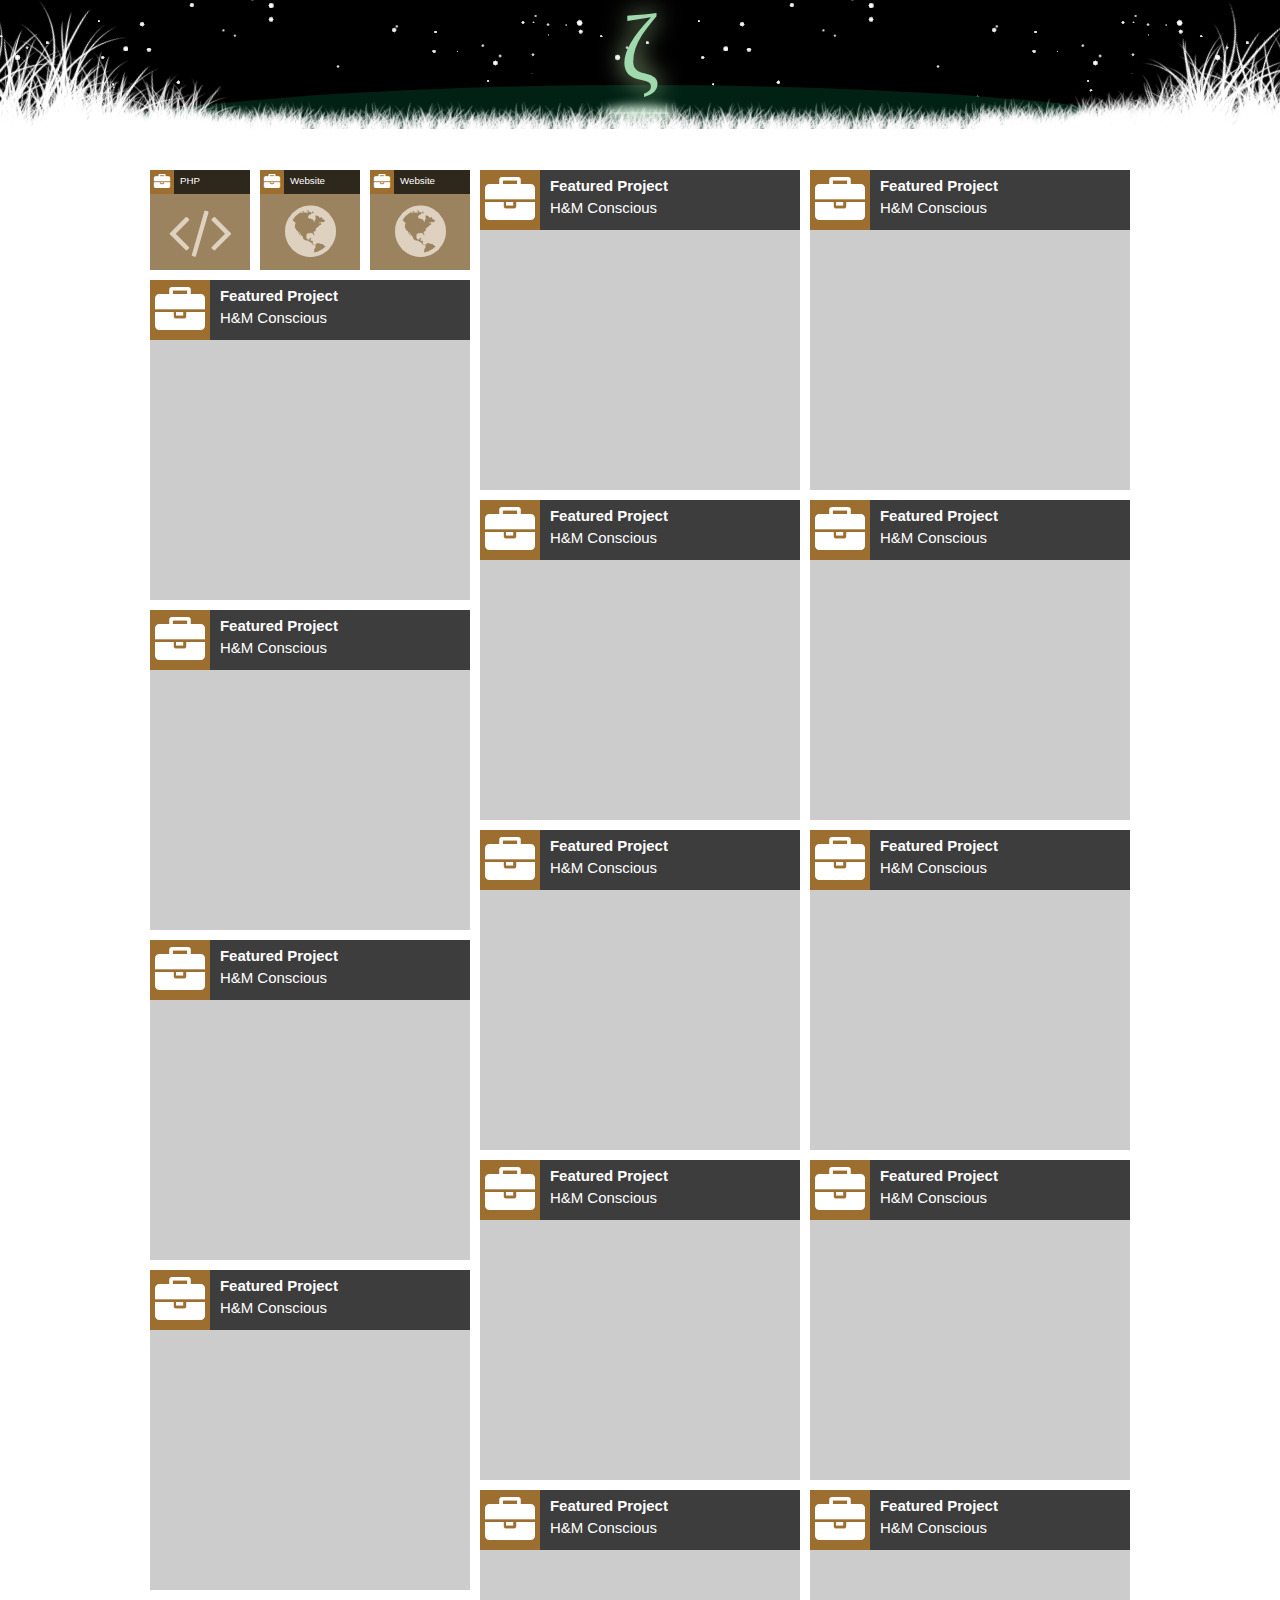
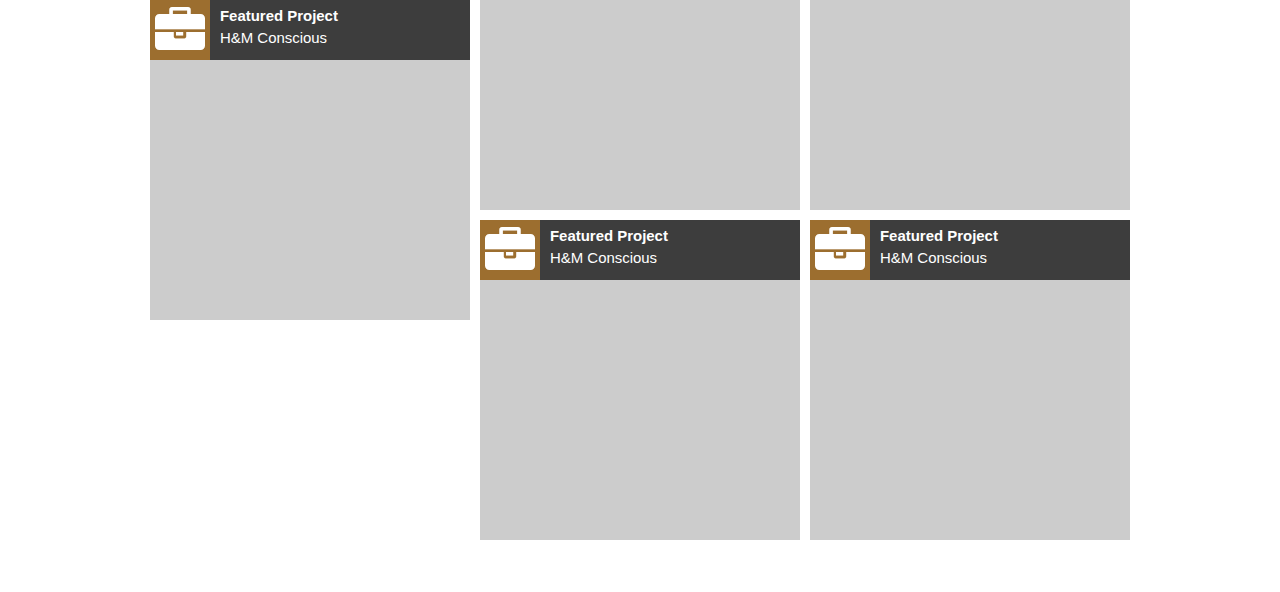
<file: GreenZeta.com/dev/listing.html>
<!doctype html>
<!--[if lt IE 7]> <html class="no-js lt-ie9 lt-ie8 lt-ie7" lang="en"> <![endif]-->

<!--[if IE 7]>    <html class="no-js lt-ie9 lt-ie8" lang="en"> <![endif]-->

<!--[if IE 8]>    <html class="no-js lt-ie9" lang="en"> <![endif]-->

<!--[if gt IE 8]><!--> <html class="no-js" lang="en"> <!--<![endif]-->

<head>
	<meta charset="utf-8">
	<meta http-equiv="X-UA-Compatible" content="IE=edge,chrome=1">

	<title></title>
	<meta name="description" content="">
	<meta name="author" content="">

	<meta name="viewport" content="width=device-width">

	<link rel="stylesheet" href="css/style.css">

	<link href="//netdna.bootstrapcdn.com/font-awesome/4.0.3/css/font-awesome.css" rel="stylesheet">

	<script src="js/libs/modernizr-2.5.3.min.js"></script>

</head>
<body>
<!--[if lt IE 7]><p class=chromeframe>Your browser is <em>ancient!</em> <a href="http://browsehappy.com/">Upgrade to a different browser</a> or <a href="http://www.google.com/chromeframe/?redirect=true">install Google Chrome Frame</a> to experience this site.</p><![endif]-->

<header>
	<div class="ground"></div>
	<div class="hilight"></div>
	<div class="zeta">&zeta;</div>
	<div class="grassbkg"></div>
	<div class="grass left"><img src="images/grass_l.png"/></div>
	<div class="grass right"><img src="images/grass_r.png"/></div>
</header>
<div id="container" role="main">
	<div class="item gamma tag">
		<div class="background fa fa-code"></div>
		<div class="header">
			<div class="badge fa fa-briefcase"></div>
			PHP
		</div>
	</div>
	<div class="item gamma tag">
		<div class="background fa fa-globe"></div>
		<div class="header">
			<div class="badge fa fa-briefcase"></div>
			Website
		</div>
	</div>
	<div class="item gamma tag">
		<div class="background fa fa-globe"></div>
		<div class="header">
			<div class="badge fa fa-briefcase"></div>
			Website
		</div>
	</div>
	<div class="item alpha proj">
		<div class="background" style="background:#ccc url('http://www.greenzeta.com/images/portfolio/hmconscious/hmconscious_banner.jpg') center center no-repeat"></div>
		<div class="header">
			<div class="badge fa fa-briefcase"></div>
			<strong>Featured Project</strong>
			<br/>
			H&M Conscious
		</div>
	</div>
	<div class="item alpha proj">
		<div class="background" style="background:#ccc url('http://www.greenzeta.com/images/portfolio/hmconscious/hmconscious_banner.jpg') center center no-repeat"></div>
		<div class="header">
			<div class="badge fa fa-briefcase"></div>
			<strong>Featured Project</strong>
			<br/>
			H&M Conscious
		</div>
	</div>
	<div class="item alpha proj">
		<div class="background" style="background:#ccc url('http://www.greenzeta.com/images/portfolio/hmconscious/hmconscious_banner.jpg') center center no-repeat"></div>
		<div class="header">
			<div class="badge fa fa-briefcase"></div>
			<strong>Featured Project</strong>
			<br/>
			H&M Conscious
		</div>
	</div>
	<div class="item alpha proj">
		<div class="background" style="background:#ccc url('http://www.greenzeta.com/images/portfolio/hmconscious/hmconscious_banner.jpg') center center no-repeat"></div>
		<div class="header">
			<div class="badge fa fa-briefcase"></div>
			<strong>Featured Project</strong>
			<br/>
			H&M Conscious
		</div>
	</div>
	<div class="item alpha proj">
		<div class="background" style="background:#ccc url('http://www.greenzeta.com/images/portfolio/hmconscious/hmconscious_banner.jpg') center center no-repeat"></div>
		<div class="header">
			<div class="badge fa fa-briefcase"></div>
			<strong>Featured Project</strong>
			<br/>
			H&M Conscious
		</div>
	</div>
	<div class="item alpha proj">
		<div class="background" style="background:#ccc url('http://www.greenzeta.com/images/portfolio/hmconscious/hmconscious_banner.jpg') center center no-repeat"></div>
		<div class="header">
			<div class="badge fa fa-briefcase"></div>
			<strong>Featured Project</strong>
			<br/>
			H&M Conscious
		</div>
	</div>
	<div class="item alpha proj">
		<div class="background" style="background:#ccc url('http://www.greenzeta.com/images/portfolio/hmconscious/hmconscious_banner.jpg') center center no-repeat"></div>
		<div class="header">
			<div class="badge fa fa-briefcase"></div>
			<strong>Featured Project</strong>
			<br/>
			H&M Conscious
		</div>
	</div>
	<div class="item alpha proj">
		<div class="background" style="background:#ccc url('http://www.greenzeta.com/images/portfolio/hmconscious/hmconscious_banner.jpg') center center no-repeat"></div>
		<div class="header">
			<div class="badge fa fa-briefcase"></div>
			<strong>Featured Project</strong>
			<br/>
			H&M Conscious
		</div>
	</div>
	<div class="item alpha proj">
		<div class="background" style="background:#ccc url('http://www.greenzeta.com/images/portfolio/hmconscious/hmconscious_banner.jpg') center center no-repeat"></div>
		<div class="header">
			<div class="badge fa fa-briefcase"></div>
			<strong>Featured Project</strong>
			<br/>
			H&M Conscious
		</div>
	</div>
	<div class="item alpha proj">
		<div class="background" style="background:#ccc url('http://www.greenzeta.com/images/portfolio/hmconscious/hmconscious_banner.jpg') center center no-repeat"></div>
		<div class="header">
			<div class="badge fa fa-briefcase"></div>
			<strong>Featured Project</strong>
			<br/>
			H&M Conscious
		</div>
	</div>
	<div class="item alpha proj">
		<div class="background" style="background:#ccc url('http://www.greenzeta.com/images/portfolio/hmconscious/hmconscious_banner.jpg') center center no-repeat"></div>
		<div class="header">
			<div class="badge fa fa-briefcase"></div>
			<strong>Featured Project</strong>
			<br/>
			H&M Conscious
		</div>
	</div>
	<div class="item alpha proj">
		<div class="background" style="background:#ccc url('http://www.greenzeta.com/images/portfolio/hmconscious/hmconscious_banner.jpg') center center no-repeat"></div>
		<div class="header">
			<div class="badge fa fa-briefcase"></div>
			<strong>Featured Project</strong>
			<br/>
			H&M Conscious
		</div>
	</div>
	<div class="item alpha proj">
		<div class="background" style="background:#ccc url('http://www.greenzeta.com/images/portfolio/hmconscious/hmconscious_banner.jpg') center center no-repeat"></div>
		<div class="header">
			<div class="badge fa fa-briefcase"></div>
			<strong>Featured Project</strong>
			<br/>
			H&M Conscious
		</div>
	</div>
	<div class="item alpha proj">
		<div class="background" style="background:#ccc url('http://www.greenzeta.com/images/portfolio/hmconscious/hmconscious_banner.jpg') center center no-repeat"></div>
		<div class="header">
			<div class="badge fa fa-briefcase"></div>
			<strong>Featured Project</strong>
			<br/>
			H&M Conscious
		</div>
	</div>
	<div class="item alpha proj">
		<div class="background" style="background:#ccc url('http://www.greenzeta.com/images/portfolio/hmconscious/hmconscious_banner.jpg') center center no-repeat"></div>
		<div class="header">
			<div class="badge fa fa-briefcase"></div>
			<strong>Featured Project</strong>
			<br/>
			H&M Conscious
		</div>
	</div>
	<div class="item alpha proj">
		<div class="background" style="background:#ccc url('http://www.greenzeta.com/images/portfolio/hmconscious/hmconscious_banner.jpg') center center no-repeat"></div>
		<div class="header">
			<div class="badge fa fa-briefcase"></div>
			<strong>Featured Project</strong>
			<br/>
			H&M Conscious
		</div>
	</div>
	<div class="item alpha proj">
		<div class="background" style="background:#ccc url('http://www.greenzeta.com/images/portfolio/hmconscious/hmconscious_banner.jpg') center center no-repeat"></div>
		<div class="header">
			<div class="badge fa fa-briefcase"></div>
			<strong>Featured Project</strong>
			<br/>
			H&M Conscious
		</div>
	</div>
	
	<!--<div class="item alpha">Featured Project here</div>
	<div class="item alpha">Featured Product Here</div>
	<div class="item beta">Blog Post Here</div>
	<div class="item beta">Latest Tweet Here</div>
	<div class="item gamma tag">JavaScript</div>
	<div class="item gamma tag">PHP</div>
	<div class="item gamma tag">Website</div>
	<div class="item gamma tag">Facebook</div>
	<div class="item gamma tag">Mobile</div>
	<div class="item gamma tag">GIS</div>
	<div class="item gamma tag">Twitter</div>
	<div class="item gamma tag">Game</div>
	<div class="item gamma tag">HTML5</div>
	<div class="item gamma tag">eLearning</div>
	<div class="item gamma tag">Instagram</div>
	<div class="item gamma tag">jQuery</div>
	<div class="item gamma tag">Code Igniter</div>
	<div class="item gamma prod">Hours Around</div>
	<div class="item gamma prod">The Prize Inside</div>
	<div class="item gamma prod">Space Anglers</div>
	<div class="item gamma prod">JAWS Converter</div>
	<div class="item gamma prod">FASK</div>
	<div class="item gamma prod">Reactor</div>-->
</div>

<footer>

 <p>Footer Copy Here</p>

</footer>



<script src="//ajax.googleapis.com/ajax/libs/jquery/1.7.2/jquery.min.js"></script>

<script>window.jQuery || document.write('<script src="js/libs/jquery-1.7.2.min.js"><\/script>')</script>


<script src="js/libs/jquery.isotope.min.js"></script>
<script src="js/plugins.js"></script>

<script src="js/script.js"></script>

<script>

	var _gaq=[['_setAccount','UA-XXXXX-X'],['_trackPageview']];

	(function(d,t){var g=d.createElement(t),s=d.getElementsByTagName(t)[0];

	g.src=('https:'==location.protocol?'//ssl':'//www')+'.google-analytics.com/ga.js';

	s.parentNode.insertBefore(g,s)}(document,'script'));

</script>



</body>
</html>
</file>
<file: GreenZeta.com/dev/css/style.css>
/* Start: Recommended Isotope styles */

/**** Isotope Filtering ****/

.isotope-item {
  z-index: 2;
}

.isotope-hidden.isotope-item {
  pointer-events: none;
  z-index: 1;
}

/**** Isotope CSS3 transitions ****/

.isotope,
.isotope .isotope-item {
  -webkit-transition-duration: 0.8s;
     -moz-transition-duration: 0.8s;
      -ms-transition-duration: 0.8s;
       -o-transition-duration: 0.8s;
          transition-duration: 0.8s;
}

.isotope {
  -webkit-transition-property: height, width;
     -moz-transition-property: height, width;
      -ms-transition-property: height, width;
       -o-transition-property: height, width;
          transition-property: height, width;
}

.isotope .isotope-item {
  -webkit-transition-property: -webkit-transform, opacity;
     -moz-transition-property:    -moz-transform, opacity;
      -ms-transition-property:     -ms-transform, opacity;
       -o-transition-property:      -o-transform, opacity;
          transition-property:         transform, opacity;
}

/**** disabling Isotope CSS3 transitions ****/

.isotope.no-transition,
.isotope.no-transition .isotope-item,
.isotope .isotope-item.no-transition {
  -webkit-transition-duration: 0s;
     -moz-transition-duration: 0s;
      -ms-transition-duration: 0s;
       -o-transition-duration: 0s;
          transition-duration: 0s;
}

/* End: Recommended Isotope styles */



/* disable CSS transitions for containers with infinite scrolling*/
.isotope.infinite-scrolling {
  -webkit-transition: none;
     -moz-transition: none;
      -ms-transition: none;
       -o-transition: none;
          transition: none;
}


/**** Base styles ****/

html, body, div, span, object, iframe,
h1, h2, h3, h4, h5, h6, p, blockquote, pre,
abbr, address, cite, code, del, dfn, em, img, ins, kbd, q, samp,
small, strong, sub, sup, var, b, i, dl, dt, dd, ol, ul, li,
fieldset, form, label, legend,
table, caption, tbody, tfoot, thead, tr, th, td,
article, aside, canvas, details, figcaption, figure,
footer, header, hgroup, menu, nav, section, summary,
time, mark, audio, video {
  margin: 0;
  padding: 0;
  border: 0;
  font-size: 100%;
  font: inherit;
  vertical-align: baseline;
}

article, aside, details, figcaption, figure,
footer, header, hgroup, menu, nav, section {
  display: block;
}

body {
  padding: 20px;
  font-family: 'Lucida Sans', 'Lucida Sans Regular', 'Lucida Grande', 'Lucida Sans Unicode', Arial, sans-serif;
  font-size: 13px;
  line-height: 1.7em;
  background: #1F1E1D;
  color: #FFF;
}

h1, h2, h3, p, ul, ol, pre, dl {
  margin-bottom: 1.0em;
}

h1, h2, #super-list, .element, .tagline, #index-list, 
.super-list .link {
  font-family: 'Helvetica Neue', Arial, sans-serif;
}

h1, h2, h3 { font-weight: bold; }

h1 {
  font-size: 32px;
  line-height: 1.1em;
}

h2 {
  font-size: 24px;
  line-height: 1.1em;
}

ul, ol {
  margin-left: 1.5em;
}

a,
a code {
  color: #FB4;
  text-decoration: none;
}

a:hover,
a:hover code { 
  color: #4BF; 
}

a:active,
a:active code {
  color: #1FB;
  background: black;
}

a img { border: none; }

em { font-style: italic; }
strong { font-weight: bold; }

blockquote {
  padding-left: 1.0em;
  margin-left: 1.0em;
  border-left: 1px solid #333;
  font-style: italic;
}

/**** Isotope styles ****/

/* required for containers to inherit vertical size from window */
html,
body {
  height: 100%;
}

#container {
  border: 1px solid #666;
  padding: 5px;
  margin-bottom: 20px;
}

.element {
  width: 110px;
  height: 110px;
  margin: 5px;
  float: left;
  overflow: hidden;
  position: relative;
  background: #888;
  color: #222;
  -webkit-border-top-right-radius: 1.2em;
      -moz-border-radius-topright: 1.2em;
          border-top-right-radius: 1.2em;
}

.element.alkali          { background: #F00; background: hsl(   0, 100%, 50%); }
.element.alkaline-earth  { background: #F80; background: hsl(  36, 100%, 50%); }
.element.lanthanoid      { background: #FF0; background: hsl(  72, 100%, 50%); }
.element.actinoid        { background: #0F0; background: hsl( 108, 100%, 50%); }
.element.transition      { background: #0F8; background: hsl( 144, 100%, 50%); }
.element.post-transition { background: #0FF; background: hsl( 180, 100%, 50%); }
.element.metalloid       { background: #08F; background: hsl( 216, 100%, 50%); }
.element.other.nonmetal  { background: #00F; background: hsl( 252, 100%, 50%); }
.element.halogen         { background: #F0F; background: hsl( 288, 100%, 50%); }
.element.noble-gas       { background: #F08; background: hsl( 324, 100%, 50%); }


.element * {
  position: absolute;
  margin: 0;
}

.element .symbol {
  left: 0.2em;
  top: 0.4em;
  font-size: 3.8em;
  line-height: 1.0em;
  color: #FFF;
}
.element.large .symbol {
  font-size: 4.5em;
}

.element.fake .symbol {
  color: #000;
}

.element .name {
  left: 0.5em;
  bottom: 1.6em;
  font-size: 1.05em;
}

.element .weight {
  font-size: 0.9em;
  left: 0.5em;
  bottom: 0.5em;
}

.element .number {
  font-size: 1.25em;
  font-weight: bold;
  color: hsla(0,0%,0%,.5);
  right: 0.5em;
  top: 0.5em;
}

.variable-sizes .element.width2 { width: 230px; }

.variable-sizes .element.height2 { height: 230px; }

.variable-sizes .element.width2.height2 {
  font-size: 2.0em;
}

.element.large,
.variable-sizes .element.large,
.variable-sizes .element.large.width2.height2 {
  font-size: 3.0em;
  width: 350px;
  height: 350px;
  z-index: 100;
}

.clickable .element:hover {
  cursor: pointer;
}

.clickable .element:hover h3 {
  text-shadow:
    0 0 10px white,
    0 0 10px white
  ;
}

.clickable .element:hover h2 {
  color: white;
}



/**** Greenzeta ****/

body{
	background:#fff;
	padding:0px;
}

header{
	position:absolute;
	top:0px;
	left:0px;
	width:100%;
	height:150px;
	background:#000000 url('../images/stars.png'); top middle repeat;
	overflow:hidden;
}

header .ground{
	position:absolute;
	width:100%;
	height:150px;
	top:85px;
	background:#002114;
	border-radius: 50%;
	z-index:50;
}

header .hilight{
	position:absolute;
	top:112px;
	left:50%;
	width:60px;
	height:2px;
	margin-left:-30px;
	border-radius:50%;
	background:#d1ebd7;
	z-index:100;
	opacity: 0.9;
	-webkit-box-shadow:  0px 0px 10px 7px #d1ebd7;
    box-shadow:  0px 0px 10px 7px #d1ebd7;
}

header .zeta{
	position:absolute;
	top:0px;
	left:0px;
	width:100%;
	height:150px;
	color:#a1d9ae;
	font-family:serif;
	text-align:center;
	font-size: 95px;
	line-height: 97px;
	z-index:150;
	text-shadow: 0px 0px 25px #c0ebab;
    filter: dropshadow(color=#c0ebab, offx=0, offy=0);
}

header .grassbkg{
	position:absolute;
	top:0px;
	left:0px;
	width:100%;
	height:150px;
	background: transparent url('../images/grass_c.png') bottom center repeat-x;
	z-index:199;
}

header .grass{
	position:absolute;
	bottom:0px;
	height:150px;
	z-index: 200;
}

header .grass.left{
	left:0px;
}

header .grass.right{
	right:0px;
}

#container {
	margin: 160px auto 20px;
	border:none;
}

.item {
  width: 100px;
  height: 100px;
  margin: 5px;
  float: left;
  overflow: hidden;
  position: relative;
  background: #888;
  color: #222;
}

.item * {
  position: absolute;
  margin: 0;
}

.item.alpha { width: 320px; height:320px; }

.item.beta { width: 210px; height:210px; }


.item .background{
	width:100%;
	height:100%;
}

.item .header{
	width:100%;
	padding:5px 10px;
	background:rgba(0,0,0,0.7);
	color:#fff;
	
}

.item .badge{
	color:#fff;
}

.item.alpha .header{
	height:50px;
	font-size:1.15em;
	padding-left:70px;
}

.item.alpha .badge{
	width:60px;
	height:60px;
	margin-left:-70px;
	margin-top:-5px;
	font-size:50px;
	line-height: 55px;
	text-align:center;
}

.item.prod .badge{
	font-family:serif;
	background-color:#7cb750;
	
}

.item.proj .badge{
	line-height: 65px;
	background-color:#9C6E2F;
	
}

.item.beta .header{
	height:30px;
	font-size:1.15em;
	padding-left:50px;
}

.item.beta .badge{
	width:40px;
	height:40px;
	margin-left:-50px;
	margin-top:-5px;
	font-size: 30px;
	line-height: 42px;
	text-align:center;
}

.item.blog .badge{
	background-color:#92AAD1;
	
}

.item.blog{
	background-color:#fff;
}

.item.blog .background{
	opacity: 0.3;
}

.item.blog .post{
	margin-top:40px;
	width: 200px;
	line-height: 1.25em;
	font-size: 0.9em;
	padding:10px;
}

.item.blog .post strong{
	width:100%;
	position: relative;
	line-height: 1.25em;
	font-size: 1.25em;
}

.item.blog .post p{
	width:100%;
	position: relative;
	margin-top:5px;
}

.item.gamma .header{
	height:24px;
	font-size:0.75em;
	padding: 0px 5px 0px 30px;
}

.item.gamma .badge{
	width:24px;
	height:24px;
	margin-left:-30px;
	margin-top:0px;
	font-size:16px;
	line-height: 22px;
	text-align:center;
}

.item.gamma.tag .badge{
	line-height: 25px;
	background-color:#9C6E2F;
	
}

.item.gamma.tag .background{
	color:#DED1BF;
	background-color:#9C8360;
	font-size:60px;
	line-height:125px;
	text-align:center;
}

.item.gamma.prod .background img{
	width:100%;
	height:100%;
}

.item.doodle .background img{
	width:100%;
	height:100%;
}


/**** Infinite Scroll ****/

#infscr-loading {
  position: fixed;
  text-align: center;
  bottom: 30px;
  left: 42%;
  z-index: 100;
  background: white;
  background: hsla( 0, 0%, 100%, 0.9 );
  padding: 20px;
  color: #222;
  font-size: 15px;
  font-weight: bold;
  -webkit-border-radius: 10px;
     -moz-border-radius: 10px;
          border-radius: 10px;
}



/* The Magnificent Clearfix: nicolasgallagher.com/micro-clearfix-hack/ */
.clearfix:before, .clearfix:after { content: ""; display: table; }
.clearfix:after { clear: both; }
.clearfix { zoom: 1; }
</file>
